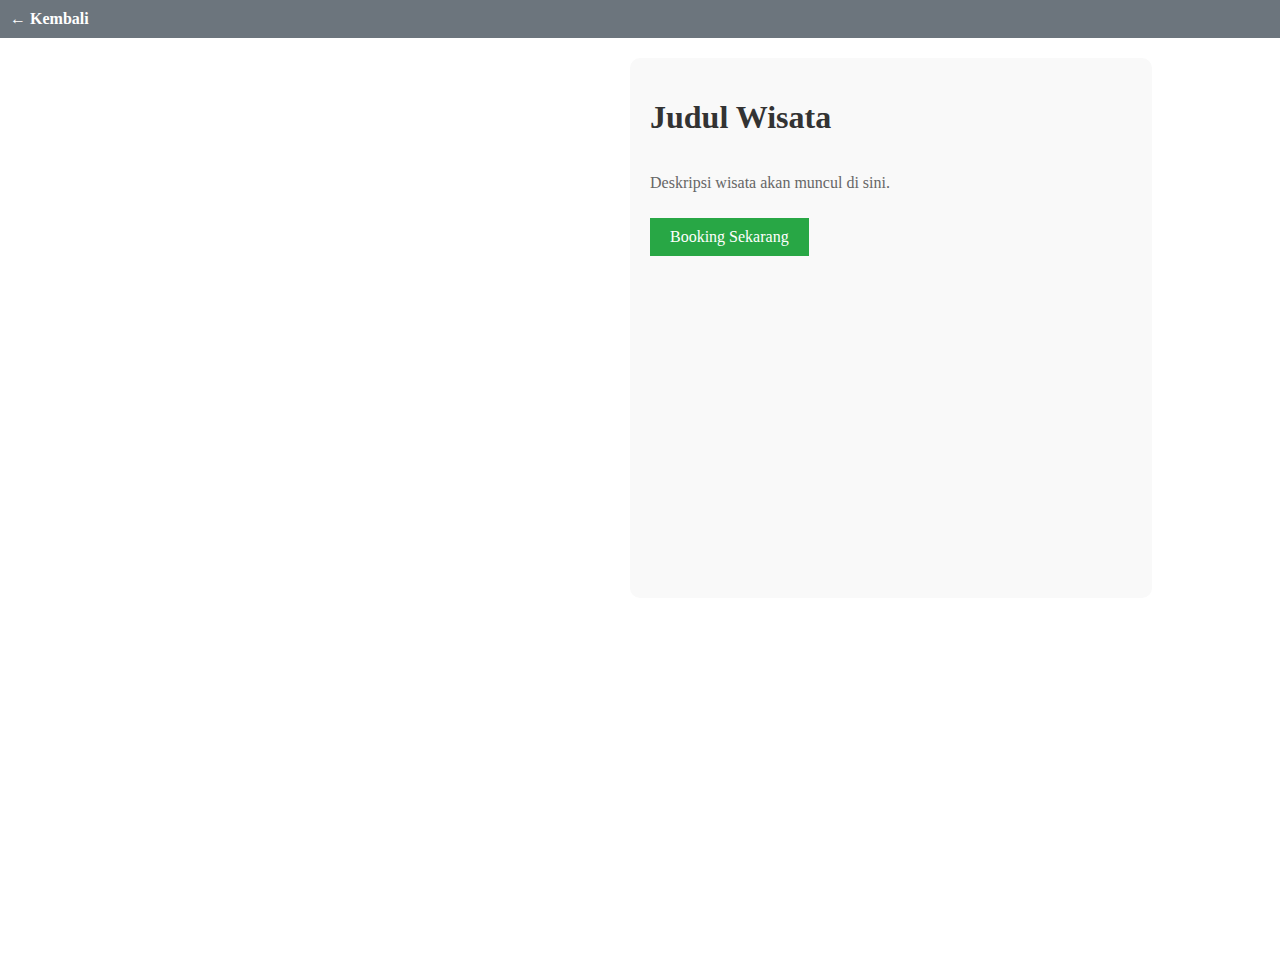
<file: detail-wisata.html>
<!DOCTYPE html>
<html lang="id">
<head>
    <meta charset="UTF-8">
    <meta name="viewport" content="width=device-width, initial-scale=1.0">
    <title>Detail Wisata</title>
    <link rel="stylesheet" href="https://cdn.jsdelivr.net/npm/swiper@9/swiper-bundle.min.css">
    <link rel="stylesheet" href="detail.css">


</head>
<body>

    <!-- Navigasi -->
    <nav>
        <a href="index.html">← Kembali</a>
    </nav>

    <!-- Container utama -->
    <div class="container">
        <!-- Kolom kiri: Slider gambar -->
        <div class="left">
            <div class="swiper-container">
                <div class="swiper-wrapper" id="wisata-images">
                    <!-- Gambar akan dimasukkan lewat JavaScript -->
                </div>
                <div class="swiper-pagination"></div>
                <!-- <div class="swiper-button-next"></div> -->
                <!-- <div class="swiper-button-prev"></div> -->
            </div>
        </div>

        <!-- Kolom kanan: Deskripsi wisata + tombol booking -->
        <div class="right">
            <h1 id="wisata-title">Judul Wisata</h1>
            <p id="wisata-description">Deskripsi wisata akan muncul di sini.</p>
            <button id="booking-button">Booking Sekarang</button>
        </div>
    </div>

    <script src="https://cdn.jsdelivr.net/npm/swiper@9/swiper-bundle.min.js"></script>
    <script src="responsive.js"></script>

</body>
</html>
</file>
<file: detail.css>
* {
    font-family: 'Montserrat';
}

body {
    margin: 0;
    padding: 0;
    display: flex;
    flex-direction: column;
    align-items: center;
}

nav {
    width: 100%;
    background: #6c757d;
    padding: 10px;
    box-sizing: border-box;
}

nav a {
    color: white;
    text-decoration: none;
    font-weight: bold;
}

.container {
    display: flex;
    width: 80%;
    max-width: 1200px;
    height: 500px;
    margin-top: 20px;
    gap: 20px;
}

.left {
    flex: 1;
    overflow: hidden;
    display: flex;
    align-items: center;
    justify-content: center;
    position: sticky;
    top: 20px;
    /* Gambar akan tetap terlihat saat scroll */
    height: 100vh;
    /* Pastikan tinggi elemen sesuai viewport */
}

.swiper-container {
    width: 100%;
    height: 100%;
}

.swiper-slide img {
    width: 100%;
    height: 89%;
    object-fit: cover;
    border-radius: 50px;
}

.right {
    flex: 1;
    display: flex;
    flex-direction: column;
    justify-content: flex-start;
    /* Pastikan teks tidak tertutup */
    padding: 20px;
    background: #f9f9f9;
    border-radius: 10px;
    height: 100%;
    /* Pastikan tinggi mengikuti parent */
    max-height: 500px;
    /* Batasi agar tidak terlalu tinggi */
    overflow-y: auto;
    /* Aktifkan scroll jika terlalu panjang */
}

h1 {
    color: #333;
}

p {
    color: #666;
}

button {
    background: #28a745;
    color: white;
    border: none;
    padding: 10px 20px;
    cursor: pointer;
    font-size: 16px;
    margin-top: 10px;
    width: fit-content;
}

button:hover {
    background: #c0392b;
}

@media (max-width: 768px) {
    .container {
        flex-direction: column;
        height: auto;
    }

    .swiper-container {
        height: 250px;
    }
}
</file>
